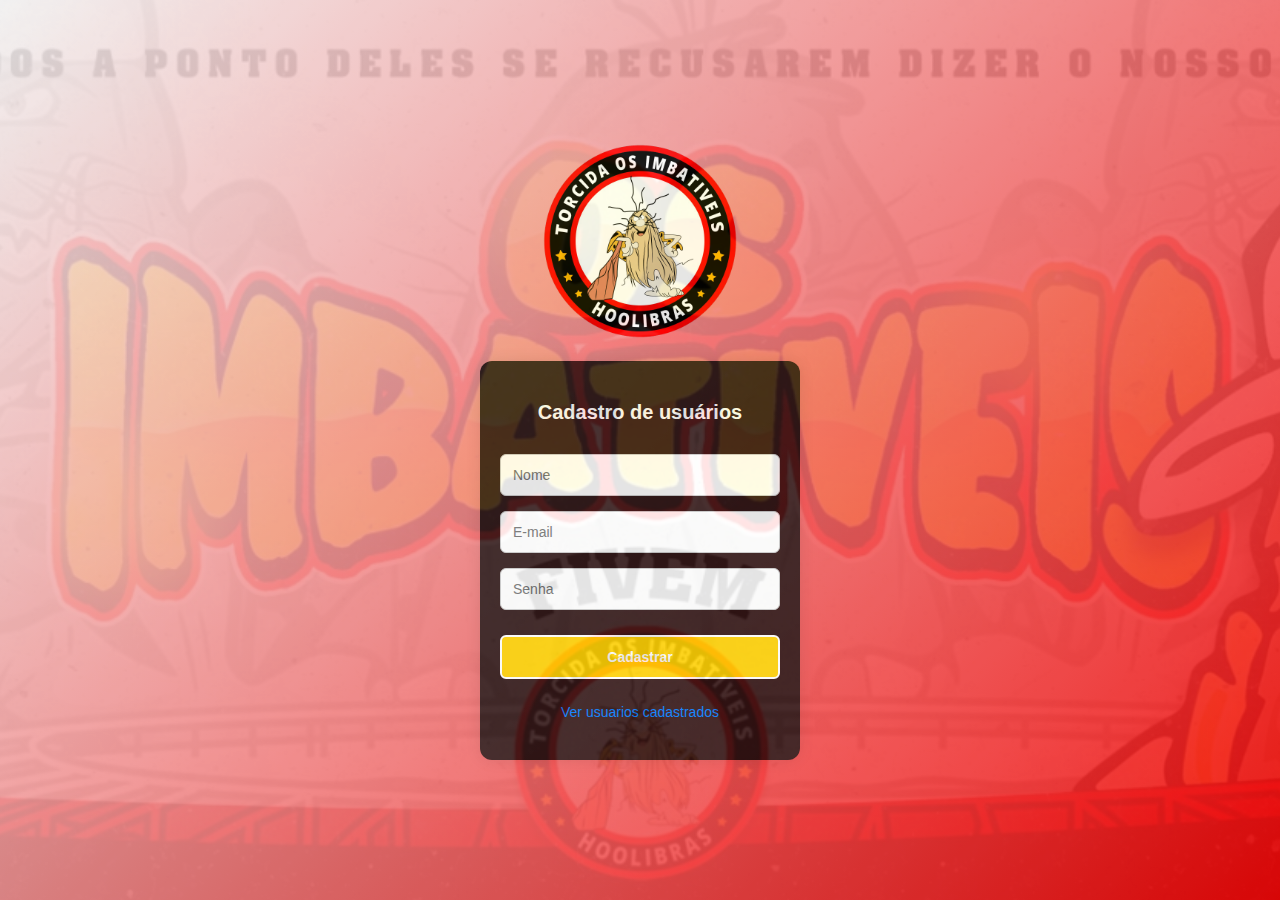
<file: front/index.html>
<!DOCTYPE html>
<html lang="pt-BR">
<head>
    <meta charset="UTF-8">
    <meta name="viewport" content="width=device-width, initial-scale=1.0">
    <title>Cadastro de usuários</title>
    <link rel="stylesheet" href="style.css">
</head>
<body>
    <img src="image0.png" alt="Logo da empresa" class="logo">
    <div class="container">
        <h2>Cadastro de usuários</h2>
        <form id="cadastroForm">
            <input type="text" id="nome" placeholder="Nome" required>
            <input type="email" id="email" placeholder="E-mail" required>
            <input type="password" id="senha" placeholder="Senha" required>
            <button type="button" onclick="cadastrarUsuario()">Cadastrar</button>
        </form>

        <a href="usuarios.html" class="link-usuarios">Ver usuarios cadastrados</a>
    </div>
   
    <div id="mensagem" class="mensagem oculto" onclick="fecharMensagem()"></div>

    <script src="script.js"></script>

</body>
</html>
</file>
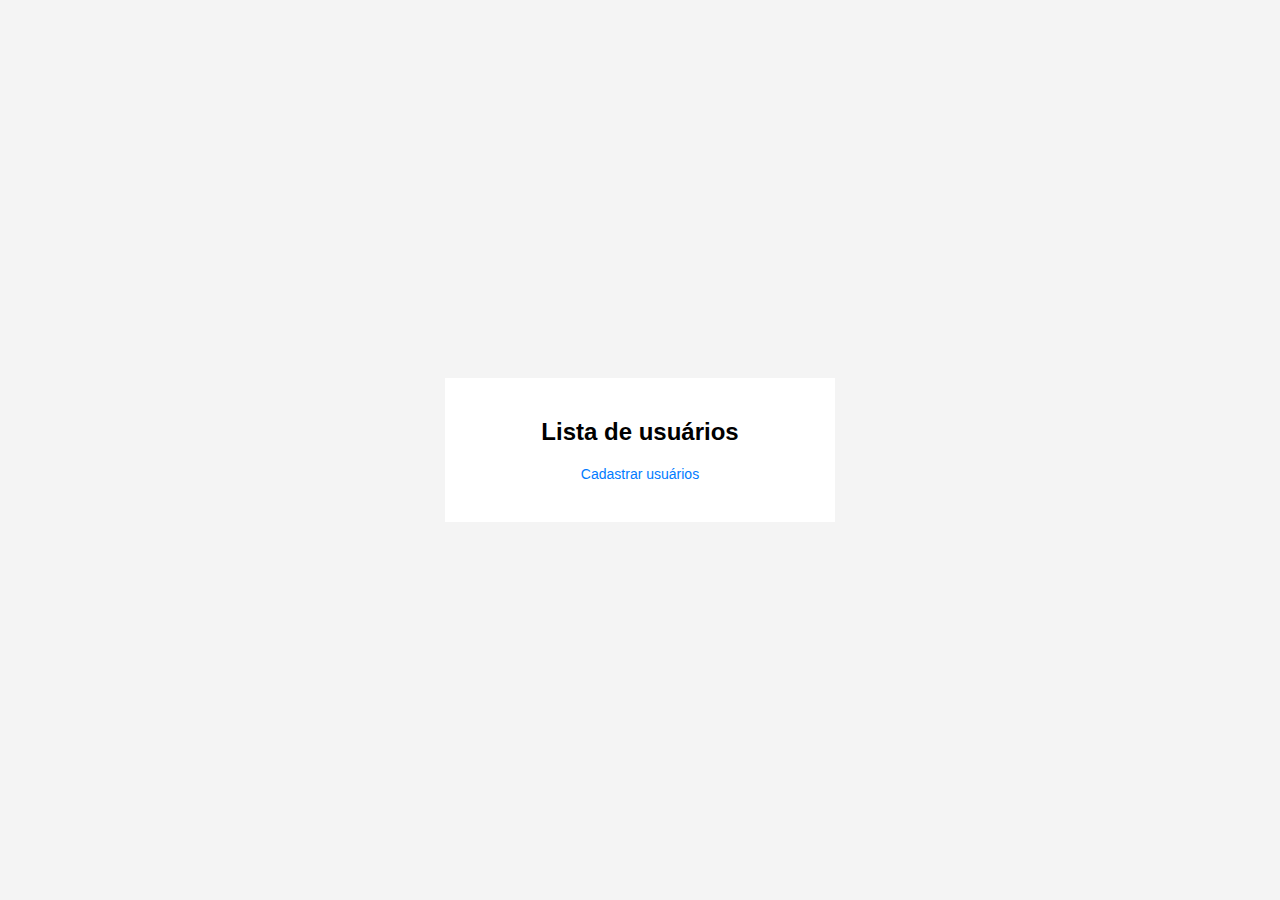
<file: front/usuarios.html>
<!DOCTYPE html>
<html lang="pt-BR">
<head>
    <meta charset="UTF-8">
    <meta name="viewport" content="width=device-width, initial-scale=1.0">
    <title>Usuários cadastrados</title>
    <link rel="stylesheet" href="style-usuarios.css">
</head>
<body>
    <div class="container">
        <h2>Lista de usuários</h2>
        <ul id="listaUsuarios" class="lista-usuarios"></ul>
        <a href="index.html" class="link-voltar">Cadastrar usuários</a>
    </div>
    <script src="usuarios.js"></script>
</body>
</html>
</file>
<file: front/style.css>
html, body {
    height: 100%;
    margin: 0;
    padding: 0;
    font-family: Arial, sans-serif;
    background-color: #f4f4f4;
}

body {
    display: flex;
    align-items: center;
    justify-content: center;
    flex-direction: column;
    background: linear-gradient(135deg, #f3f3f3, #f10606);
}

body::before {
    content: "";
    position: absolute;
    top: 0;
    left: 0;
    right: 0;
    bottom: 0;
    background-image: url('background-back.png'); 
    background-size: cover;
    background-position: center;
    opacity: 0.11;
    pointer-events: none; /* Permite clicar nos campos acima */
}

.logo {
    width: 200px;
    margin-bottom: 20px;
}

.container {
    background-color: rgba(2, 2, 2, 0.801);
    padding: 40px 20px;
    border-radius: 12px;
    box-shadow: 0px 0px 15px rgba(0, 0, 0, 0.1);
    width: 320px;
    display: flex;
    flex-direction: column;
    align-items: center;
    justify-content: flex-start;
    box-sizing: border-box;
}

h2 {
    margin-top: 0;
    margin-bottom: 30px;
    font-size: 20px;
    text-align: center;
    font-weight: bold;
    color: #fafafa;
}

form {
    display: flex;
    flex-direction: column;
    align-items: center;
    width: 100%;
    gap: 15px;
}

input, button {
    width: 100%;
    padding: 12px;
    border-radius: 6px;
    box-sizing: border-box;
    font-size: 14px;
}

input {
    border: 1px solid #ccc;
}

button {
    background-color: #ffd105;
    color: white;
    border: none;
    cursor: pointer;
    font-weight: bold;
    border: 2px solid;
    margin-top: 10px;
    transition: 0.3s;
}

button:hover {
    background-color: #ffe600;
}

.link-usuarios {
    margin-top: 25px;
    text-decoration: none;
    color: #007bff;
    font-size: 14px;
}

.link-usuarios:hover {
    text-decoration: none;
}

.mensagem {
    position: fixed;
    top: 20px;
    right: -300px;
    padding: 15px;
    border-radius: 5px;
    color: white;
    font-weight: bold;
    box-shadow: 0px 0px 10px rgba(0, 0, 0, 0.1);
    transition: right 0.5s ease-in-out opacity 0.5s ease-in-out;
    opacity: 0;
    cursor: pointer;
    max-width: 300px;
    z-index: 1000;
}

.mensagem.sucesso {
    background-color: #28a745;
}

.mensagem.visivel {
    right: 20px;
    opacity: 1;
}

.oculto {
    display: none;
}
</file>
<file: front/style-usuarios.css>
body {
    font-family: Arial, sans-serif;
    margin: 0;
    background-color: #f4f4f4;
    display: flex;
    justify-content: center;
    align-items: center;
    height: 100vh;
}

.container {
    background-color: white;
    padding: 40px 20px;
    box-sizing: 0px 0px 10px rgba(0, 0, 0, 0.1);
    width: 350px;
    max-height: 80vh;
    overflow-y: auto;
    text-align: center;
}

h2 {
    margin-top: 0;
    margin-bottom: 20px;
}

.lista-usuarios {
    list-style: none;
    padding: 0;
    margin: 0;
}

.lista-usuarios li {
    background-color: #e9ecef;
    margin-bottom: 10px;
    padding: 10px;
    border-radius: 5px;
    text-align: left;
    font-size: 14px;
}

.link-voltar {
    display: block;
    margin-top: 20px;
    text-decoration: none;
    color: #007bff;
    font-size: 14px;
    text-align: center;
}

.link-voltar:hover {
    text-decoration: underline;
}
</file>
